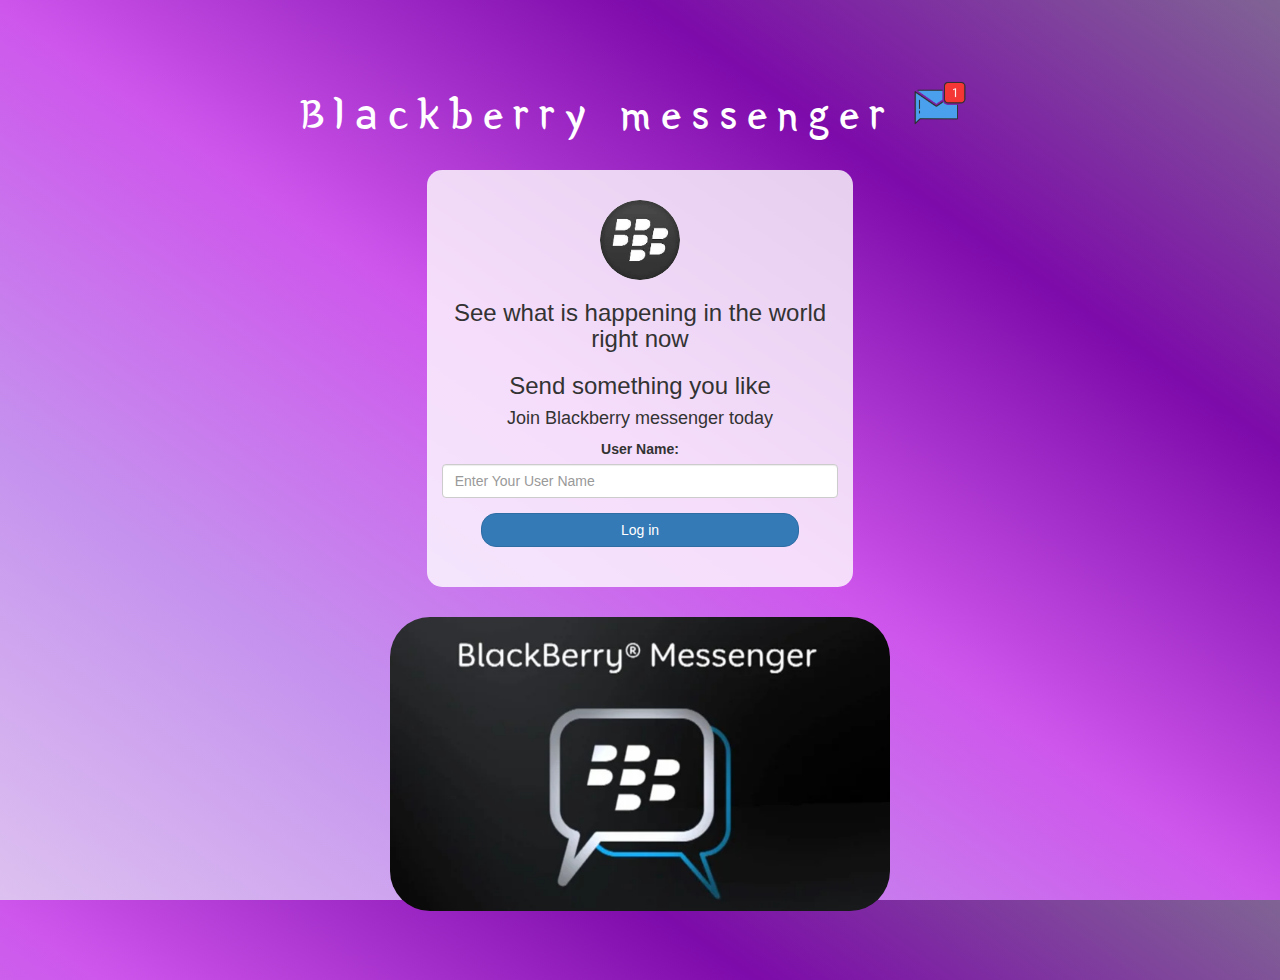
<file: index.html>
<html>
<head>
	<title>Kwitter</title>
<link href="https://fonts.googleapis.com/css?family=Yeon+Sung&display=swap" rel="stylesheet"><meta name="viewport" content="width=device-width, initial-scale=1">

<link rel="stylesheet" href="https://maxcdn.bootstrapcdn.com/bootstrap/3.4.0/css/bootstrap.min.css">
<script src="https://ajax.googleapis.com/ajax/libs/jquery/3.4.1/jquery.min.js"></script>
<script src="https://maxcdn.bootstrapcdn.com/bootstrap/3.4.0/js/bootstrap.min.js"></script>

<link rel="stylesheet" type="text/css" href="kwitter.css">
<script src="kwitter.js"></script>
</head>
<body>
<center>
	<h1 class="header">	
		Blackberry messenger<sup>
	<img src="m2.png">
	</sup>
</h1>
	<div class="col-lg-4 col-md-6 col-sm-6 col-xs-11 login_div">
	<img src="images.jpg" class="logo">
		<h3 >See what is happening in the world right now</h3>
		<h3>Send something you like</h3>
		<h4 >Join Blackberry messenger today</h4>
		<div class="form-group">
		  <label >User Name:</label>
		  <input type = "text" id = "user_name" class = "form-control" placeholder = "Enter Your User Name">

		</div>
		<button id="login_button" class="btn btn-primary" onclick = "adduser()">Log in</button>
		<br><br>
		<br>
	</div>
	<img src = "BlackBerry-Messenger-image.webp" class = "logo2">
</center>

</body>
</html>
</file>
<file: kwitter.css>
html,body
{
    height: 100%;
    margin: 0;
}

body{
    background-image: linear-gradient(to right top, #ddc1f0, #c592ee, #ce55ec, #7d0aaa, #806494);
}

.header
{
	color: white;font-family: 'Yeon Sung';font-size: 45px;letter-spacing: 10px;margin-top: 80px;
}
.header img
{
	width: 80px;margin-left: -15px;
}

.login_div
{
	background: rgba(255,255,255,0.8);float: none;border-radius: 15px;
}

.logo
{
	width: 80px;margin-top: 30px;border-radius: 40px;
}

#login_button
{
	width: 80%;border-radius: 15px;
}
.logo2
{
	width: 500px;margin-top: 30px;border-radius: 40px;
}
.room_name
{
	cursor: pointer;
	font-size: 20px;
}


#logout
{
	font-size: 20px; float: right;
}


#output
{
	padding: 10px; width:80%;background: rgba(255,255,255,0.8);border-radius: 15px;
}

.input_div_room_page
{
	width: 80%;
}
.input_div label
{
	color: white;font-size: 20px;
}


.input_div_message_page
{
	position: fixed;bottom: 0px;width: 100%;background: rgba(255,255,255,0.8);
}
.input_div_message_page label
{
	color: black;
}
.input_div_message_page #msg
{
	width: 80%;
}
.input_div_message_page button
{
	margin-top: 15px;
	width: 50%; 
}
.color_white
{
	color: white
}

.user_tick
{
	width:20px;
}
.message_h4
{
	padding-left:5px;color:grey;
}
</file>
